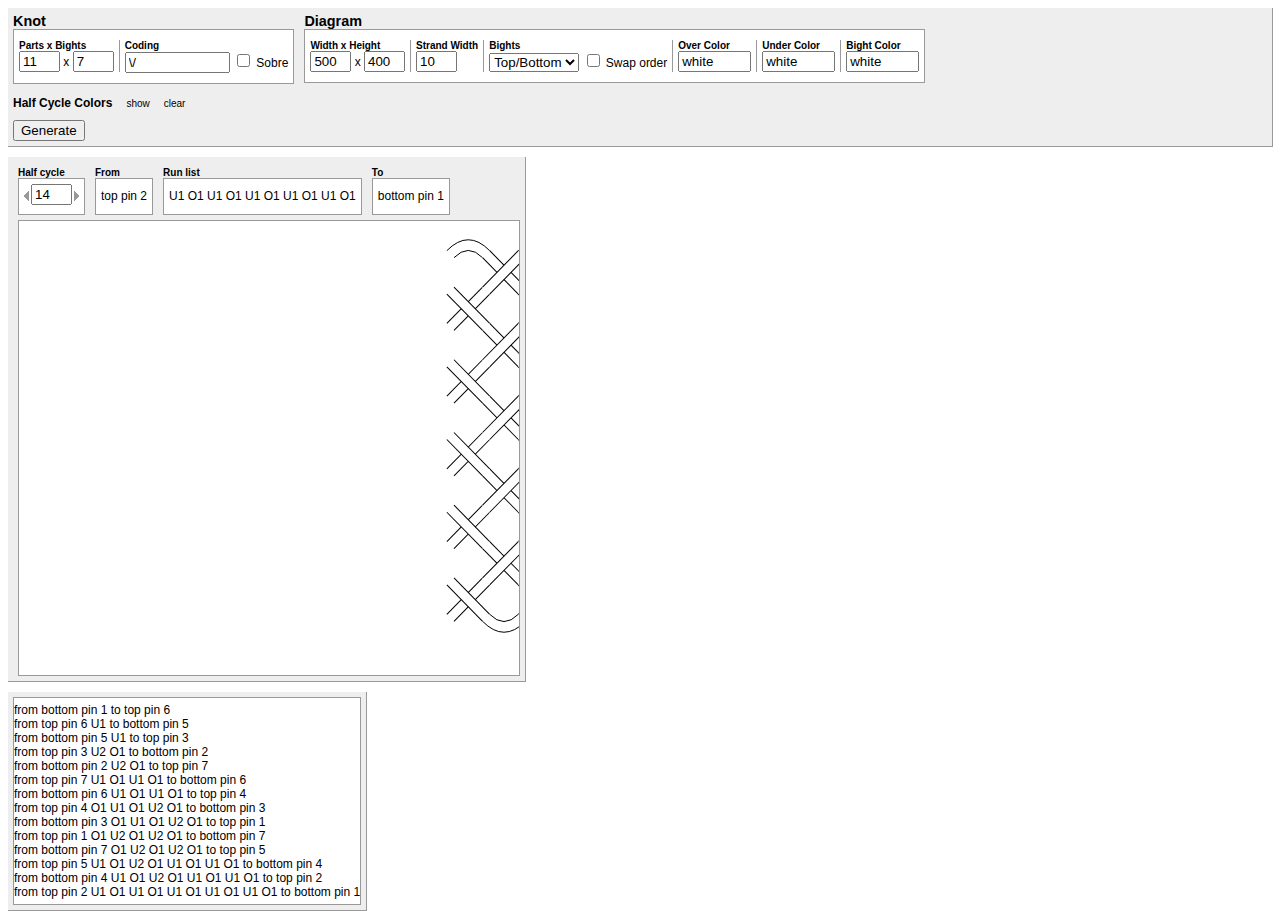
<file: index.html>
<html>
<head>
<title>Turks Heads</title>
<script type="text/javascript" src="js/knot.js"></script>

<script type="text/javascript" src="js/MochiKit.js"></script>
<script type="text/javascript" src="js/knot_ui.js"></script>
<link href="styles/knots.css" type="text/css" rel="stylesheet"/>
</head>
<body>

<div id="top_panel">

<div class="subpanel">
    <div class="subpanel_title">Knot</div>
    <div class="subpanel_content">
        <div class="component">
            <div>
            <span class="bold">Parts x Bights</span>
            </div>
            <div>
                <input type="text" id="parts" size=2/> x <input type="text" id="bights" size=2/> <br/>
            </div>
        </div>

        <div class="last_component">
            <div>
            <span class="bold">Coding</span>
            </div>
            <div>
                <input type="text" id="coding" size=10/>
                <input type="checkbox" id="sobre"/> Sobre
            </div>
        </div>
        <div class="clear"></div>
    </div>

</div>
<div class="subpanel">
    <div class="subpanel_title">Diagram</div>
    <div class="subpanel_content">
        <div class="component">
            <div><span class="bold">Width x Height</span></div>
            <div>
                <input type="text" id="width" size=2/> x <input type="text" id="height" size=2/>
            </div>
        </div>
        <div class="component">
            <div><span class="bold">Strand Width</span></div>
            <div><input type="text" id="strand_width" size=2/></div>
        </div>

        <div class="component">
            <div><span class="bold">Bights</span></div> 
            <div><select id="orient"><option value="vertical" selected="selected">Top/Bottom</option><option value="horizontal">Left/Right</option></select> <input type="checkbox" id="swap_bight_order"/> Swap order<br/></div>
        </div>
        <div class="component">
            <div><span class="bold">Over Color</span></div>
            <div><input type="text" id="over_color" size=6/></div>
        </div>

        <div class="component">
            <div><span class="bold">Under Color</span></div>
            <div><input type="text" id="under_color" size=6/></div>
        </div>
            
        <div class="last_component">
            <div><span class="bold">Bight Color</span></div> 
            <div><input type="text" id="miter_color" size=6/></div>
        </div>
        <div class="clear"></div>
    </div>
</div>
<div class="clear"></div>
<div class="subpanel">
    <div class="subpanel_title"><span class="bold">Half Cycle Colors</span> <span id="toggle_show_colors">show</span> <span id="clear_colors">clear</span></div>
    <div class="subpanel_content hidden" id="half_cycle_color_panel">
    </div>
</div>
<div class="clear"></div>

<div class="subpanel">
    <button id="generate">Generate</button>
</div>
<div class="subpanel">
    <div id="error"></div>
</div>
<div class="clear"></div>

</div>

<div id="diagram_panel">
    <div class="subpanel">
    <div>
        <div style="float: left; margin: 5px">
            <div class="bold">Half cycle</div>
            <div class="small_component"><img src="images/prev.png" id="prev"/><input type="text" id="half_cycle" size=2/><img src="images/next.png" id="next"/></div>
        </div>
        <div style="float: left; margin: 5px">
            <div class="bold">From</div>
            <div class="small_component" id="from_pin"></div>
        </div>
        <div style="float: left; margin: 5px">
            <div class="bold">Run list</div>
            <div class="small_component" id="run_list"></div>
        </div>
        <div style="float: left; margin: 5px">
            <div class="bold">To</div>
            <div class="small_component" id="to_pin"></div>
        </div>
        <div class="clear"></div>
    </div>

    <div style="margin-left: 5px">
        <canvas id="knot_diagram"></canvas>
    </div>
    </div>
    <div class="clear"></div>
</div>

<div class="panel">
    <div class="subpanel">
        <div class="subpanel_content">
            <div id="half_cycles">
            </div>
        </div>
    </div>
<div>

<div class="clear"></div>


</body>
</html>
</file>
<file: styles/knots.css>
body, table tr th {
    font-size: 12px;
    font-family: sans-serif;
}

.panel {
    background-color: #eeeeee;
    border-bottom: 1px solid #999999;
    border-right: 1px solid #999999;
    float: left;
    margin-top: 10px;
}

.bold {
    font-weight: bold;
    font-size: smaller;
}

.clear {
    clear: both;
}

.subpanel {
    float: left;
    padding: 5px;
}

.subpanel_title {
    font-weight: bold;
    font-size: larger;
}
.subpanel_content {
    border: 1px solid #999999;
    background-color: white;
    padding-top: 5px;
    padding-bottom: 5px;
}

.component {
    float: left;
    border-right: 1px solid #999999;
    padding-left: 5px;
    padding-right: 5px;
    margin-top: 5px;
    margin-bottom: 5px;
}

.last_component {
    padding-left: 5px;
    padding-right: 5px;
    float: left;
    margin-top: 5px;
    margin-bottom: 5px;
}

.small_component {
    background-color: white;
    padding: 5px;
    border: 1px solid #999999;
    line-height: 25px;
    min-height: 25px;

}

div.hc:hover {
    background-color: #ccc;
}

#next {
    margin-left: 2px;
    vertical-align: middle;
    cursor: pointer;
}
#prev {
    margin-right: 2px;
    vertical-align: middle;
    cursor: pointer;
}

#top_panel {
    width: 100%;
    margin: 0px;
    background-color: #eeeeee;
    border-bottom: 1px solid #999999;
    border-right: 1px solid #999999;
}

#colors_panel {
    position: absolute;
    left: 0px;
    top: 0px;
    background-color: #eeeeee;
    border-bottom: 1px solid #999999;
    border-right: 1px solid #999999;
    width: 200px;
    margin-top: 10px;
}
#diagram_panel {
    margin-top: 10px;
    display: table;
    background-color: #eeeeee;
    border-bottom: 1px solid #999999;
    border-right: 1px solid #999999;
}

#toggle_show_colors {
    font-size: 10px;
    font-weight: normal;
    margin-left: 10px;
    cursor: pointer;
}

#clear_colors {
    font-size: 10px;
    font-weight: normal;
    margin-left: 10px;
    cursor: pointer;
}

.hidden {
    display: none;
}

#knot_diagram {
    border: 1px solid #999999;
    background-color: white;
}

#error {
    color: red;
    font-weight: bold;
    line-height: 25px;
}
</file>
